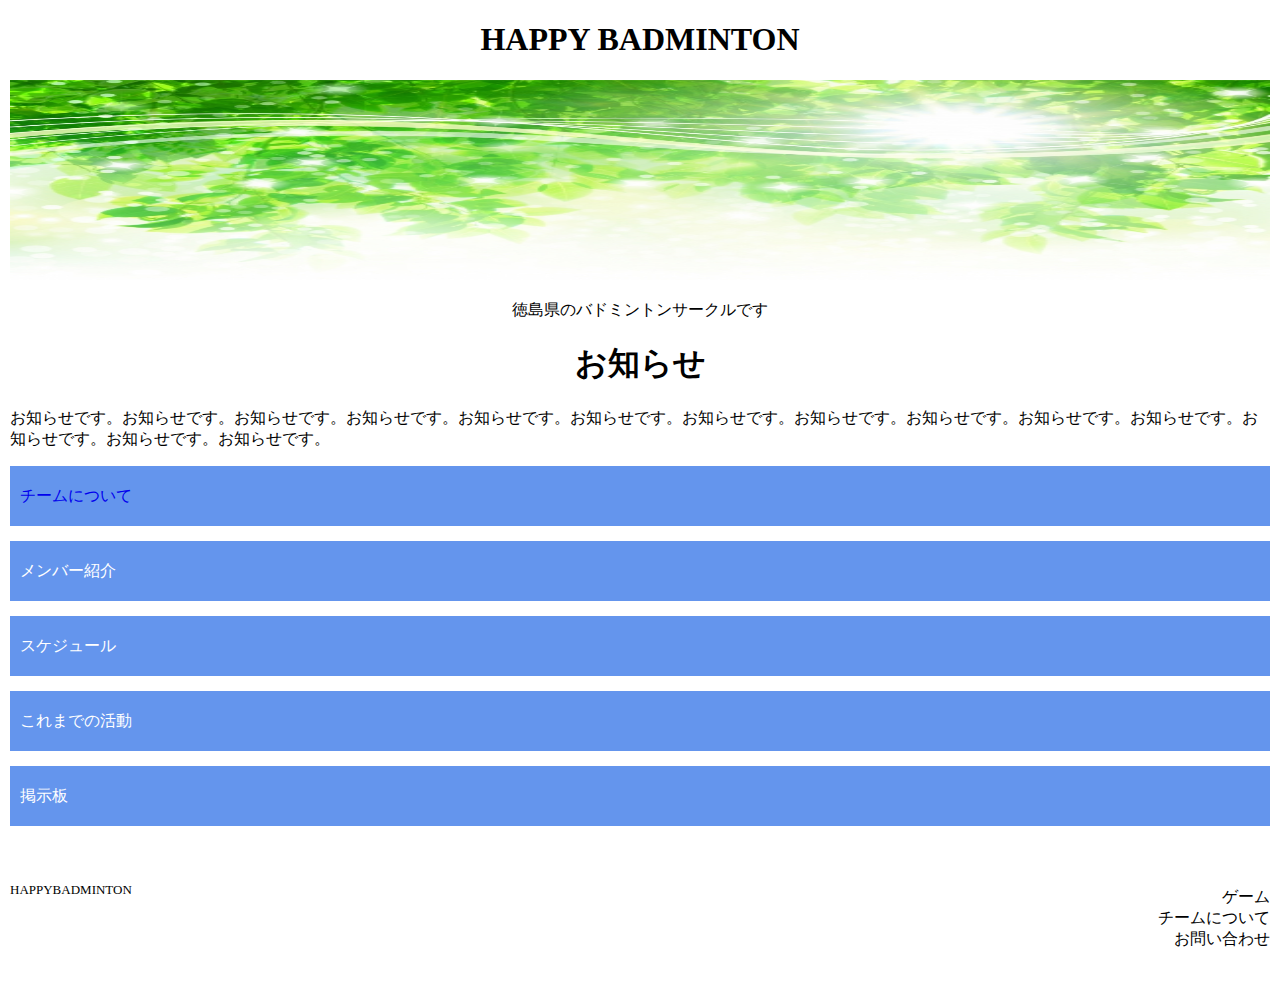
<file: index.html>
<!DOCTYPE html>
<html>
  <head>
    <meta charset="utf-8">
    <title>HAAPY BADMINTON</title>
    <link rel="stylesheet" href="https://tarotnini.github.io/badminton/index.css">

  </head>
  <body>
    <!-- ここからHTMLを書き始めてください -->
    <header>
     <h1>HAPPY BADMINTON</h1>
    </header>
    <top>
      <img src="1.jpg">
      <p>徳島県のバドミントンサークルです</p>
    </top>
    <div class="information">
     <h1>お知らせ</h1>
     <p>お知らせです。お知らせです。お知らせです。お知らせです。お知らせです。お知らせです。お知らせです。お知らせです。お知らせです。お知らせです。お知らせです。お知らせです。お知らせです。お知らせです。</p>
    </div>
    <div class="menu">
     <div class="item">
       <a class="a" href="2.html">チームについて</a>     
     </div>
     <div class="item">
       <a class="a">メンバー紹介</a>
     </div>
     <div class="item">
       <a class="a">スケジュール</a>
     </div>
     <div class="item">
       <a class="a">これまでの活動</a>
     </div>
     <div class="item">
       <a class="a">掲示板</a>

     </div>
    </div>
    <footer>
     <h2>HAPPYBADMINTON</h2>

     <ul>
       <li>ゲーム</li>
       <li>チームについて</li>
       <li>お問い合わせ</li>
     </ul>
    </footer>
   </body>
</file>
